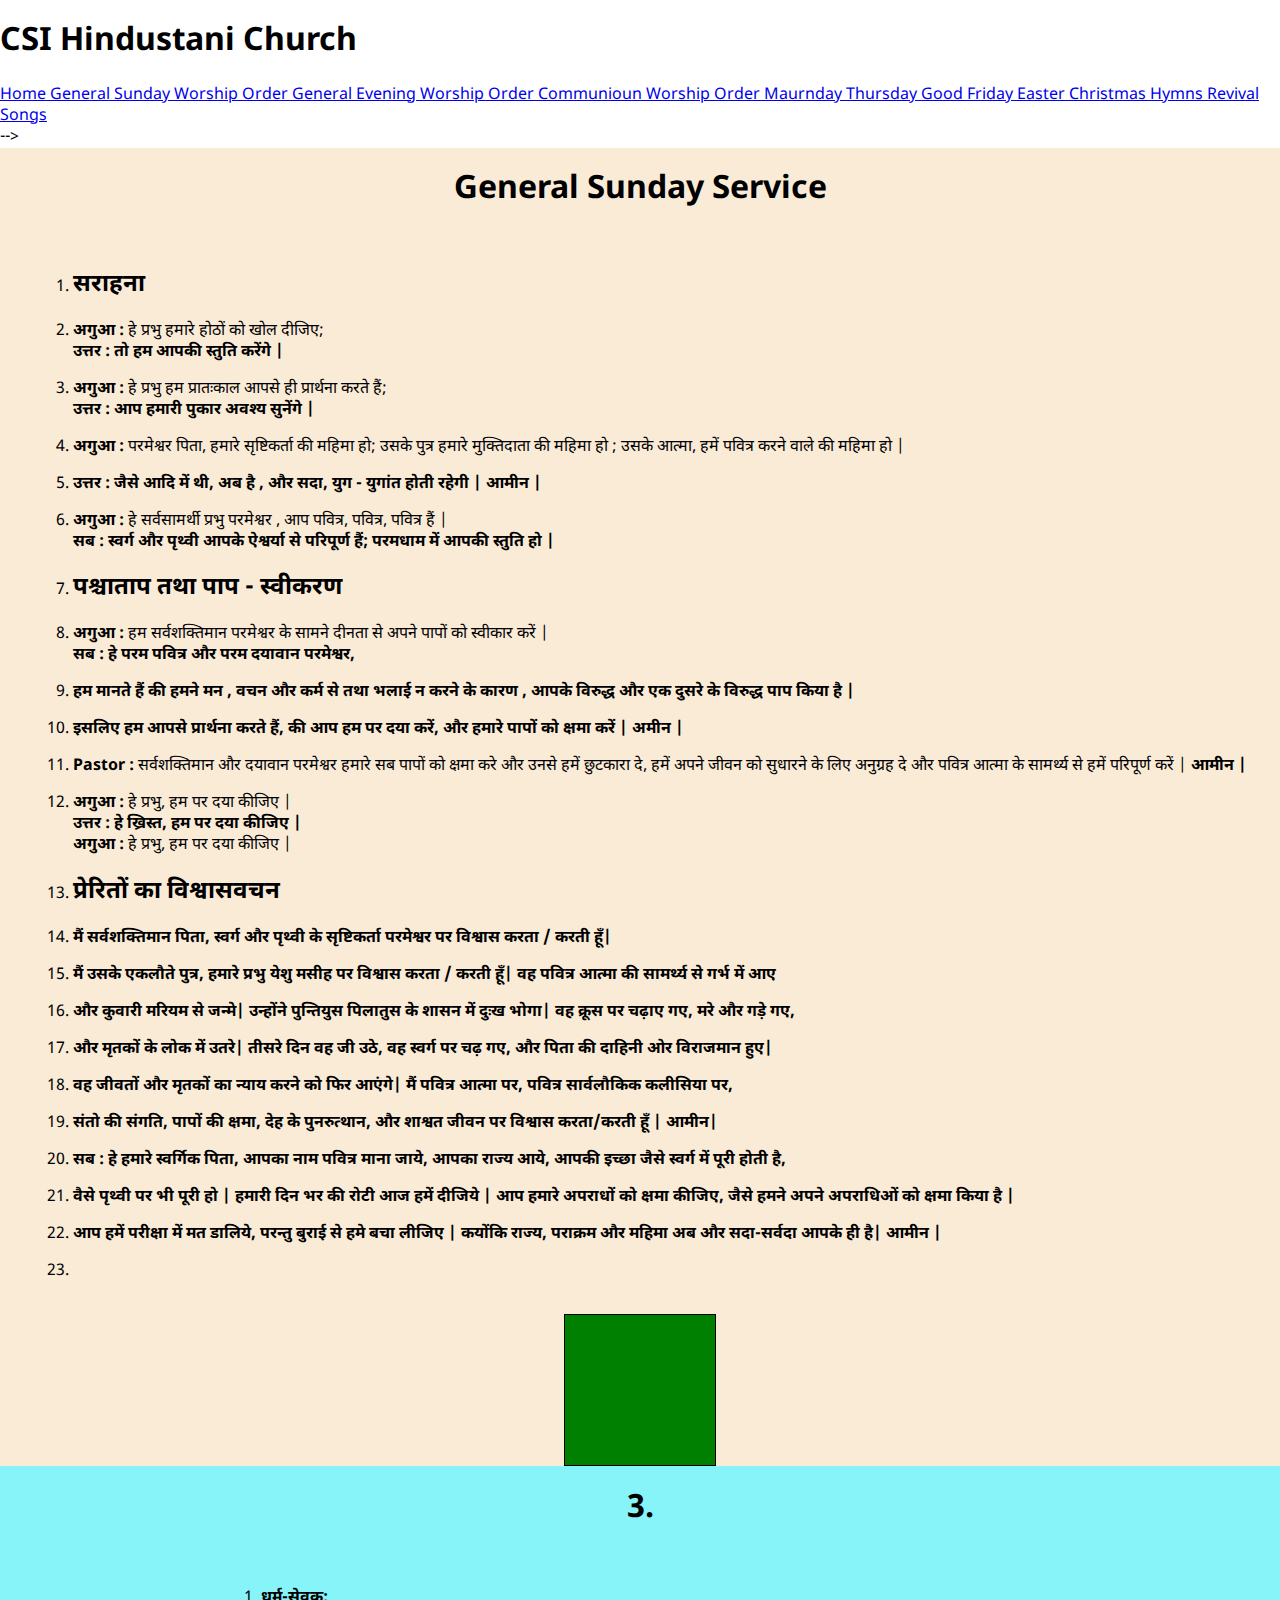
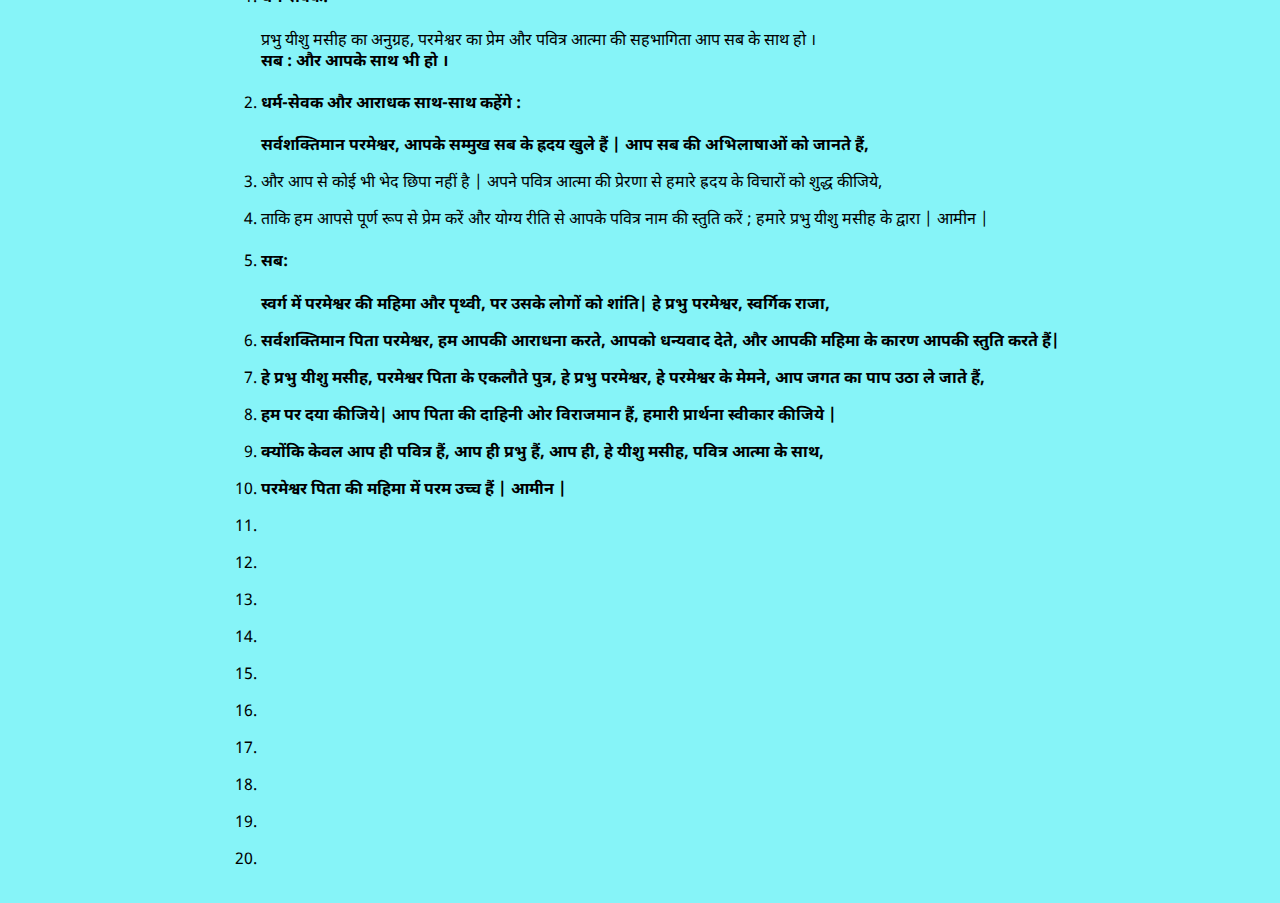
<file: index.html>
<!DOCTYPE html>
<html lang="en">
  <head>
    <meta charset="UTF-8" />
    <meta http-equiv="X-UA-Compatible" content="IE=edge" />
    <meta name="viewport" content="width=device-width, initial-scale=1.0" />
    <title>Worship Order</title>

    <link rel="stylesheet" type="text/css" href="https://akshayv30.github.io/some/CSS/style.css" />
    <link rel="preconnect" href="https://fonts.googleapis.com" />
    <link rel="preconnect" href="https://fonts.gstatic.com" crossorigin />
    <link
      href="https://fonts.googleapis.com/css2?family=Noto+Sans+Devanagari:wght@100;200;300;400;500;600;700;800;900&display=swap"
      rel="stylesheet"
    />
  </head>

  <body>
    <header class="main-header">
      <h1>CSI Hindustani Church</h1>
      <nav>
        <a href="#home"> Home </a>
        <a href="#gsw"> General Sunday Worship Order </a>
        <a href="#"> General Evening Worship Order </a>
        <a href="#cw"> Communioun Worship Order </a>

        <a href="#"> Maurnday Thursday </a>
        <a href="#"> Good Friday </a>
        <a href="#"> Easter </a>

        <a href="#"> Christmas </a>

        <a href="/resources/s/hymns.html"> Hymns </a>
        <a href="#"> Revival Songs </a>
      </nav>
    </header>
    -->
    <section class="generalSunday" id="gsw">
      <h1>General Sunday Service</h1>

      <ol>
        <li><h2>सराहना</h2></li>
        <li>
          <p>
            <strong> अगुआ : </strong> हे प्रभु हमारे होठों को खोल दीजिए; <br />
            <strong> उत्तर : तो हम आपकी स्तुति करेंगे |</strong>
          </p>
        </li>

        <li>
          <p>
            <strong> अगुआ : </strong> हे प्रभु हम प्रातःकाल आपसे ही प्रार्थना
            करते हैं; <br />
            <strong> उत्तर : आप हमारी पुकार अवश्य सुनेंगे |</strong>
          </p>
        </li>
        <li>
          <p>
            <strong> अगुआ : </strong>परमेश्वर पिता, हमारे सृष्टिकर्ता की महिमा
            हो; उसके पुत्र हमारे मुक्तिदाता की महिमा हो ; उसके आत्मा, हमें
            पवित्र करने वाले की महिमा हो |
          </p>
        </li>
        <li>
          <p>
            <strong
              >उत्तर : जैसे आदि में थी, अब है , और सदा, युग - युगांत होती रहेगी
              | आमीन |
            </strong>
          </p>
        </li>

        <li>
          <p>
            <strong> अगुआ :</strong> हे सर्वसामर्थी प्रभु परमेश्वर , आप पवित्र,
            पवित्र, पवित्र हैं | <br />
            <strong>
              सब : स्वर्ग और पृथ्वी आपके ऐश्वर्या से परिपूर्ण हैं; परमधाम में
              आपकी स्तुति हो |</strong
            >
          </p>
        </li>
        <li>
          <h2>पश्चाताप तथा पाप - स्वीकरण</h2>
        </li>
        <li>
          <p>
            <strong> अगुआ : </strong>हम सर्वशक्तिमान परमेश्वर के सामने दीनता से
            अपने पापों को स्वीकार करें | <br />
            <strong> सब : हे परम पवित्र और परम दयावान परमेश्वर, </strong>
          </p>
        </li>
        <li>
          <p>
            <strong>
              हम मानते हैं की हमने मन , वचन और कर्म से तथा भलाई न करने के कारण ,
              आपके विरुद्ध और एक दुसरे के विरुद्ध पाप किया है |
            </strong>
          </p>
        </li>
        <li>
          <p>
            <strong
              >इसलिए हम आपसे प्रार्थना करते हैं, की आप हम पर दया करें, और हमारे
              पापों को क्षमा करें | अमीन |
            </strong>
          </p>
        </li>
        <li>
          <p>
            <strong> Pastor :</strong> सर्वशक्तिमान और दयावान परमेश्वर हमारे सब
            पापों को क्षमा करे और उनसे हमें छुटकारा दे, हमें अपने जीवन को
            सुधारने के लिए अनुग्रह दे और पवित्र आत्मा के सामर्थ्य से हमें
            परिपूर्ण करें | <strong> आमीन | </strong>
          </p>
        </li>
        <li>
          <p>
            <strong> अगुआ :</strong> हे प्रभु, हम पर दया कीजिए | <br />
            <strong> उत्तर : हे ख्रिस्त, हम पर दया कीजिए | </strong> <br />
            <strong> अगुआ : </strong> हे प्रभु, हम पर दया कीजिए |
          </p>
        </li>
        <li><h2>प्रेरितों का विश्वासवचन</h2></li>
        <li>
          <p>
            <strong
              >मैं सर्वशक्तिमान पिता, स्वर्ग और पृथ्वी के सृष्टिकर्ता परमेश्वर
              पर विश्वास करता / करती हूँ|
            </strong>
          </p>
        </li>
        <li>
          <p>
            <strong
              >मैं उसके एकलौते पुत्र, हमारे प्रभु येशु मसीह पर विश्वास करता /
              करती हूँ| वह पवित्र आत्मा की सामर्थ्य से गर्भ में आए
            </strong>
          </p>
        </li>
        <li>
          <p>
            <strong
              >और कुवारी मरियम से जन्मे| उन्होंने पुन्तियुस पिलातुस के शासन में
              दुःख भोगा| वह क्रूस पर चढ़ाए गए, मरे और गड़े गए,
            </strong>
          </p>
        </li>
        <li>
          <p>
            <strong
              >और मृतकों के लोक में उतरे| तीसरे दिन वह जी उठे, वह स्वर्ग पर चढ़
              गए, और पिता की दाहिनी ओर विराजमान हुए|
            </strong>
          </p>
        </li>
        <li>
          <p>
            <strong
              >वह जीवतों और मृतकों का न्याय करने को फिर आएंगे| मैं पवित्र आत्मा
              पर, पवित्र सार्वलौकिक कलीसिया पर,
            </strong>
          </p>
        </li>
        <li>
          <p>
            <strong
              >संतो की संगति, पापों की क्षमा, देह के पुनरुत्थान, और शाश्वत जीवन
              पर विश्वास करता/करती हूँ | आमीन|
            </strong>
          </p>
        </li>
        <li>
          <p>
            <strong>
              सब : हे हमारे स्वर्गिक पिता, आपका नाम पवित्र माना जाये, आपका राज्य
              आये, आपकी इच्छा जैसे स्वर्ग में पूरी होती है,
            </strong>
          </p>
        </li>
        <li>
          <p>
            <strong
              >वैसे पृथ्वी पर भी पूरी हो | हमारी दिन भर की रोटी आज हमें दीजिये |
              आप हमारे अपराधों को क्षमा कीजिए, जैसे हमने अपने अपराधिओं को क्षमा
              किया है |
            </strong>
          </p>
        </li>
        <li>
          <p>
            <strong>
              आप हमें परीक्षा में मत डालिये, परन्तु बुराई से हमे बचा लीजिए |
              कयोंकि राज्य, पराक्रम और महिमा अब और सदा-सर्वदा आपके ही है| आमीन |
            </strong>
          </p>
        </li>
        <li>
          <p></p>
        </li>
      </ol>
      <div class="emptySpace"></div>
    </section>
    <!-- communion-communion-communion-communion-communion-communion--communion-communion -->
    <section class="communionWorship" id="cw">
      <h1>3.</h1>
      <ol>
        <li>
          <h4>धर्म-सेवक:</h4>
          <p>
            प्रभु यीशु मसीह का अनुग्रह, परमेश्वर का प्रेम और पवित्र आत्मा की
            सहभागिता आप सब के साथ हो । <br />
            <strong> सब : और आपके साथ भी हो ।</strong>
          </p>
        </li>
        <li>
          <h4>धर्म-सेवक और आराधक साथ-साथ कहेंगे :</h4>
          <p>
            <strong>
              सर्वशक्तिमान परमेश्वर, आपके सम्मुख सब के ह्रदय खुले हैं | आप सब की
              अभिलाषाओं को जानते हैं,
            </strong>
          </p>
        </li>
        <li>
          <p>
            और आप से कोई भी भेद छिपा नहीं है | अपने पवित्र आत्मा की प्रेरणा से
            हमारे ह्रदय के विचारों को शुद्ध कीजिये,
          </p>
        </li>
        <li>
          <p>
            ताकि हम आपसे पूर्ण रूप से प्रेम करें और योग्य रीति से आपके पवित्र
            नाम की स्तुति करें ; हमारे प्रभु यीशु मसीह के द्वारा | आमीन |
          </p>
        </li>
        <li>
          <h4>सब:</h4>
          <p>
            <strong>
              स्वर्ग में परमेश्वर की महिमा और पृथ्वी, पर उसके लोगों को शांति| हे
              प्रभु परमेश्वर, स्वर्गिक राजा,
            </strong>
          </p>
        </li>
        <li>
          <p>
            <strong
              >सर्वशक्तिमान पिता परमेश्वर, हम आपकी आराधना करते, आपको धन्यवाद
              देते, और आपकी महिमा के कारण आपकी स्तुति करते हैं|
            </strong>
          </p>
        </li>
        <li>
          <p>
            <strong
              >हे प्रभु यीशु मसीह, परमेश्वर पिता के एकलौते पुत्र, हे प्रभु
              परमेश्वर, हे परमेश्वर के मेमने, आप जगत का पाप उठा ले जाते हैं,
            </strong>
          </p>
        </li>
        <li>
          <p>
            <strong
              >हम पर दया कीजिये| आप पिता की दाहिनी ओर विराजमान हैं, हमारी
              प्रार्थना स्वीकार कीजिये |
            </strong>
          </p>
        </li>
        <li>
          <p>
            <strong
              >क्योंकि केवल आप ही पवित्र हैं, आप ही प्रभु हैं, आप ही, हे यीशु
              मसीह, पवित्र आत्मा के साथ,
            </strong>
          </p>
        </li>
        <li>
          <p>
            <strong>परमेश्वर पिता की महिमा में परम उच्च हैं | आमीन | </strong>
          </p>
        </li>
        <li>
          <p></p>
        </li>
        <li>
          <p></p>
        </li>
        <li>
          <p></p>
        </li>
        <li>
          <p></p>
        </li>
        <li>
          <p></p>
        </li>
        <li>
          <p></p>
        </li>
        <li>
          <p></p>
        </li>
        <li>
          <p></p>
        </li>
        <li>
          <p></p>
        </li>
        <li>
          <p></p>
        </li>
      </ol>
    </section>
  </body>
</html>
</file>
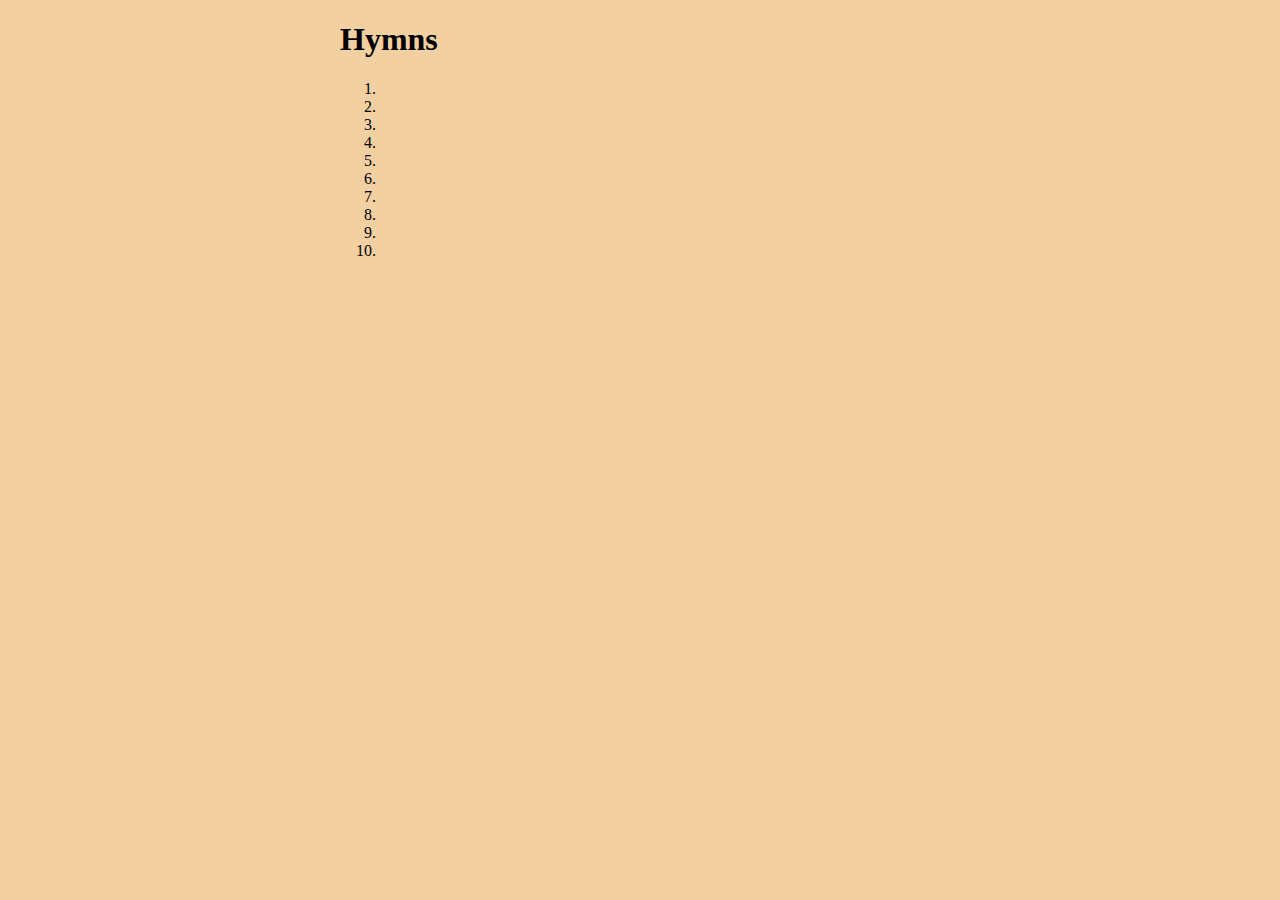
<file: resources/S/hymns.html>
<!DOCTYPE html>
<html lang="en">
  <head>
    <meta charset="UTF-8" />
    <meta http-equiv="X-UA-Compatible" content="IE=edge" />
    <meta name="viewport" content="width=device-width, initial-scale=1.0" />
    <title>Songs</title>

    <link rel="stylesheet" type="text/css" href="/resources/S/hStyle.css" />
  </head>
  <body>
    <h1>Hymns</h1>
    <div>
      <ol>
        <li></li>
        <li></li>
        <li></li>
        <li></li>
        <li></li>
        <li></li>
        <li></li>
        <li></li>
        <li></li>
        <li></li>
      </ol>
    </div>
  </body>
</html>
</file>
<file: resources/S/hStyle.css>
body {
  background-color: rgb(243, 208, 161);
  max-width: 600px;
  margin: 0 auto;
}
</file>
